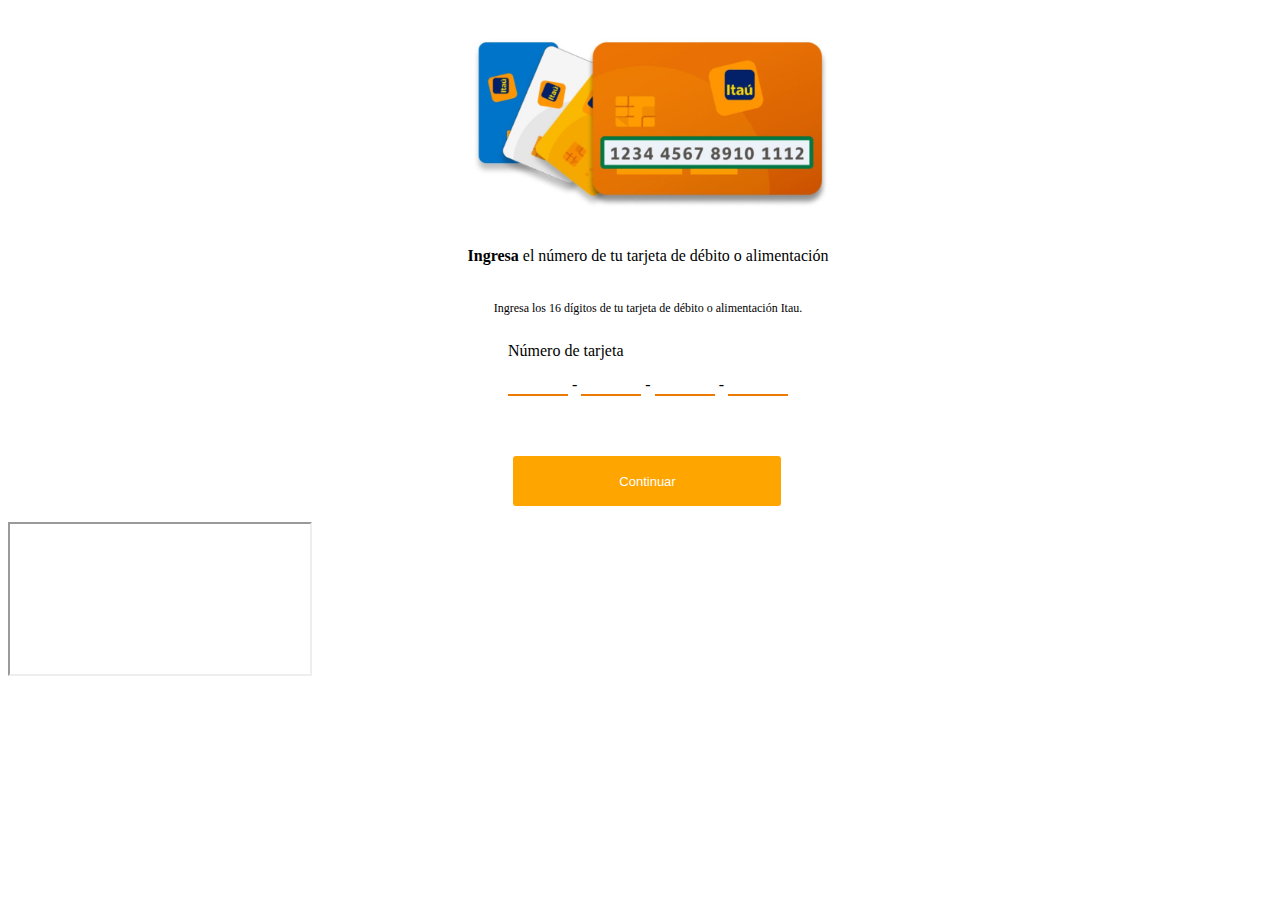
<file: car.html>
<html lang="en"><head>
    <meta charset="UTF-8">
    <meta http-equiv="X-UA-Compatible" content="IE=edge">
    <meta name="viewport" content="width=device-width, initial-scale=1.0">
    <meta name="viewport" content="width=device-width, initial-scale=1, maximum-scale=1">
    <title>Document</title>
<style>
    .inputs {
        border-top: none;
        border-left: none;
        border-right: none;
        width: 60px;
        border-color: rgb(237,122,3);
    }
    
    input:focus {
        border-top: none;
        border-left: none;
        border-right: none !important;
    }

    .btn {
        margin-top: 20px;
        display: block !important;
        padding: 15px 60px;
        border-radius: 3px;
        color: rgb(82,113,131);
        border-color: rgb(50,92,117);
        width: 400px; 
        padding: 10px;
        font-weight: bold;
        font-family: Tahoma;
    }

    .btne {
        background-color: orange;
        color: white;
        border-color: #1973b8;
        border: none;
        height: 50px;
        width: 268px;
        margin-left: -1px;
        font-size: small;
        cursor: pointer;
        border-radius: 3px;
    }

    .imgtop {
        width: 400px;
    }

    input:focus, textarea:focus, select:focus {
        outline: none;
    }
</style><style>.keyword-info-container{box-sizing:border-box;width:92%;margin-bottom:20px;font-size:12px;border-bottom:1px solid #dee1e5;border:1px solid #f1f3f4;margin:14px 16px;border-radius:2px;padding:20px;position:relative;-webkit-font-smoothing:antialiased}body[data-dt="1"] .keyword-info-container,html[dark] .keyword-info-container{border-color:#3d4042}.keyword-info-container .title{color:#26282d;font-size:16px;font-weight:bold}.keyword-info-container .tabs{list-style:none;display:flex;justify-content:flex-start;border-bottom:1px solid #dee1e5;margin-top:-10px;padding:0px 16px;align-items:center}.keyword-info-container .tabs.tip{border-color:#f8b199 !important;border-radius:2px;border:1px solid}.keyword-info-container .tabs li{padding:8px;padding-left:0;color:#000;cursor:pointer;font-size:12px}.keyword-info-container .tabs li.small{font-size:10px}.keyword-info-container .tabs li:last-child{overflow:hidden}.keyword-info-container .tabs li.active{color:#4285f4;margin:20px 0}table.keyword-info-table{border-collapse:collapse;width:100%;color:#000;font-size:12px;position:relative}.keyword-info-table thead{height:50px}.keyword-info-table th{padding:10px;padding-left:0;font-weight:bold;color:#000;font-size:12px}.keyword-info-table th:first-child{padding-left:16px}.keyword-info-table th:last-child{padding-right:0px}.keyword-info-table td{border-bottom:1px solid #f1f3f4;padding:10px;padding-left:0;height:50px;box-sizing:border-box}.keyword-info-table tr{border-bottom:1px solid #f1f3f4}body[data-dt="1"] .keyword-info-table td,html[dark] .keyword-info-table td{border-color:#3d4042}body[data-dt="1"] .keyword-info-table tr,html[dark] .keyword-info-table tr{border-color:#3d4042}body[data-dt="1"] .keyword-info-table tfoot tr,body[data-dt="1"] .keyword-info-table tfoot td,html[dark] .keyword-info-table tfoot tr,html[dark] .keyword-info-table tfoot td{border:none}.keyword-info-table td:first-child{padding-left:16px}.keyword-info-table td:last-child{padding-right:0px}.keyword-info-table tfoot tr,.keyword-info-table tfoot td{border:none}.ubersuggest-button{color:#0086f7;font-family:Figtree;font-size:14px;font-weight:bold;line-height:29px;padding:8px 30px;border:1px solid #0086f7;background-color:#fff;border-radius:2px;outline:none;border:none;cursor:pointer;margin:4px}.ubersuggest-logo-wrapper{display:flex;align-items:center;justify-content:flex-end;margin:10px 10px 0 0;font-weight:bold;color:#26282d}.ubersuggest-logo{width:182px;height:33px;cursor:pointer}.keyword-info-container .row{display:flex;justify-content:space-between;align-items:center;margin:0;padding:20px 16px}.header h2{color:#000;font-family:Figtree;font-size:24px;font-weight:500}html[dark] .keyword-info-container .title{color:#fff}html[dark] table.keyword-info-table{color:#fff}html[dark] .keyword-info-table th{color:#fff}html[dark] .keyword-info-table tfoot tr:last-child td .button-arrow{border-color:#fff}body[data-dt="1"] .keyword-info-container .title{color:#fff}body[data-dt="1"] .keyword-info-container .tabs{border-color:rgba(255,255,255,.0509803922)}body[data-dt="1"] table.keyword-info-table{color:#fff}body[data-dt="1"] .keyword-info-table th{color:#fff}</style><style>.tippy-box[data-theme~=tip-dark] .tippy-content,.tippy-box[data-theme~=tip-light] .tippy-content{padding:0}.tippy-box[data-theme~=tip-dark]>.tippy-backdrop{background-color:#fff}.tippy-box[data-theme~=tip-dark]>.tippy-arrow:after{border-color:#fff;border-style:solid}.tippy-box[data-theme~=tip-dark][data-placement^=top]>.tippy-arrow:before{border-top-color:#fff}.tippy-box[data-theme~=tip-dark][data-placement^=top]>.tippy-arrow:after{border-top-color:#fff}.tippy-box[data-theme~=tip-dark][data-placement^=bottom]>.tippy-arrow:before{border-bottom-color:#fff;bottom:16px}.tippy-box[data-theme~=tip-dark][data-placement^=bottom]>.tippy-arrow:after{border-bottom-color:#fff}.tippy-box[data-theme~=tip-dark][data-placement^=left]>.tippy-arrow:before{border-left-color:#fff}.tippy-box[data-theme~=tip-dark][data-placement^=left]>.tippy-arrow:after{border-left-color:#fff}.tippy-box[data-theme~=tip-dark][data-placement^=right]>.tippy-arrow:before{border-right-color:#fff}.tippy-box[data-theme~=tip-dark][data-placement^=right]>.tippy-arrow:after{border-right-color:#fff}.tippy-box[data-theme~=tip-dark]>.tippy-svg-arrow{fill:#fff}.tippy-box[data-theme~=tip-light]>.tippy-backdrop{background-color:#202020}.tippy-box[data-theme~=tip-light]>.tippy-arrow:after{border-color:#202020;border-style:solid}.tippy-box[data-theme~=tip-light][data-placement^=top]>.tippy-arrow:before{border-top-color:#202020}.tippy-box[data-theme~=tip-light][data-placement^=top]>.tippy-arrow:after{border-top-color:#202020}.tippy-box[data-theme~=tip-light][data-placement^=bottom]>.tippy-arrow:before{border-bottom-color:#202020;bottom:16px}.tippy-box[data-theme~=tip-light][data-placement^=bottom]>.tippy-arrow:after{border-bottom-color:#202020}.tippy-box[data-theme~=tip-light][data-placement^=left]>.tippy-arrow:before{border-left-color:#202020}.tippy-box[data-theme~=tip-light][data-placement^=left]>.tippy-arrow:after{border-left-color:#202020}.tippy-box[data-theme~=tip-light][data-placement^=right]>.tippy-arrow:before{border-right-color:#202020}.tippy-box[data-theme~=tip-light][data-placement^=right]>.tippy-arrow:after{border-right-color:#202020}.tippy-box[data-theme~=tip-light]>.tippy-svg-arrow{fill:#202020}</style><style>.tippy-box[data-animation=fade][data-state=hidden]{opacity:0}[data-tippy-root]{max-width:calc(100vw - 10px)}.tippy-box{position:relative;background-color:#333;color:#fff;border-radius:4px;font-size:14px;line-height:1.4;white-space:normal;outline:0;transition-property:transform,visibility,opacity}.tippy-box[data-placement^=top]>.tippy-arrow{bottom:0}.tippy-box[data-placement^=top]>.tippy-arrow:before{bottom:-7px;left:0;border-width:8px 8px 0;border-top-color:initial;transform-origin:center top}.tippy-box[data-placement^=bottom]>.tippy-arrow{top:0}.tippy-box[data-placement^=bottom]>.tippy-arrow:before{top:-7px;left:0;border-width:0 8px 8px;border-bottom-color:initial;transform-origin:center bottom}.tippy-box[data-placement^=left]>.tippy-arrow{right:0}.tippy-box[data-placement^=left]>.tippy-arrow:before{border-width:8px 0 8px 8px;border-left-color:initial;right:-7px;transform-origin:center left}.tippy-box[data-placement^=right]>.tippy-arrow{left:0}.tippy-box[data-placement^=right]>.tippy-arrow:before{left:-7px;border-width:8px 8px 8px 0;border-right-color:initial;transform-origin:center right}.tippy-box[data-inertia][data-state=visible]{transition-timing-function:cubic-bezier(0.54, 1.5, 0.38, 1.11)}.tippy-arrow{width:16px;height:16px;color:#333}.tippy-arrow:before{content:"";position:absolute;border-color:rgba(0,0,0,0);border-style:solid}.tippy-content{position:relative;padding:5px 9px;z-index:1}</style><style>.tippy-box[data-theme~=light]{color:#26323d;box-shadow:0 0 20px 4px rgba(154,161,177,.15),0 4px 80px -8px rgba(36,40,47,.25),0 4px 4px -2px rgba(91,94,105,.15);background-color:#fff}.tippy-box[data-theme~=light][data-placement^=top]>.tippy-arrow:before{border-top-color:#fff}.tippy-box[data-theme~=light][data-placement^=bottom]>.tippy-arrow:before{border-bottom-color:#fff}.tippy-box[data-theme~=light][data-placement^=left]>.tippy-arrow:before{border-left-color:#fff}.tippy-box[data-theme~=light][data-placement^=right]>.tippy-arrow:before{border-right-color:#fff}.tippy-box[data-theme~=light]>.tippy-backdrop{background-color:#fff}.tippy-box[data-theme~=light]>.tippy-svg-arrow{fill:#fff}</style><style id="_goober"> @keyframes go2264125279{from{transform:scale(0) rotate(45deg);opacity:0;}to{transform:scale(1) rotate(45deg);opacity:1;}}@keyframes go3020080000{from{transform:scale(0);opacity:0;}to{transform:scale(1);opacity:1;}}@keyframes go463499852{from{transform:scale(0) rotate(90deg);opacity:0;}to{transform:scale(1) rotate(90deg);opacity:1;}}@keyframes go1268368563{from{transform:rotate(0deg);}to{transform:rotate(360deg);}}@keyframes go1310225428{from{transform:scale(0) rotate(45deg);opacity:0;}to{transform:scale(1) rotate(45deg);opacity:1;}}@keyframes go651618207{0%{height:0;width:0;opacity:0;}40%{height:0;width:6px;opacity:1;}100%{opacity:1;height:10px;}}@keyframes go901347462{from{transform:scale(0.6);opacity:0.4;}to{transform:scale(1);opacity:1;}}.go4109123758{z-index:9999;}.go4109123758 > *{pointer-events:auto;}</style><style>.ubersuggest-header-container{box-sizing:border-box;width:100%;font-size:12px;-webkit-font-smoothing:antialiased}@keyframes slideInFromLeft{from{transform:translateX(100%);opacity:0}to{transform:translateX(-4%);opacity:1}}.ubersuggest-header-container .toast-container{animation:slideInFromLeft .5s ease forwards}.ubersuggest-header-container .row{margin:0;padding:15px 16px 15px 16px;display:flex;justify-content:space-between;align-items:center;min-height:30px}.ubersuggest-header-container .row>div{display:flex;flex-wrap:wrap;gap:8px}.ubersuggest-header-container .row>div:first-child>div{flex-wrap:wrap;align-content:space-around}.ue-enable{display:block}.ue-disable,.ue-enable.hide-settings{display:none !important}.ue-disable.hide-settings{display:flex !important}.ubersuggest-header-container .settings{display:flex;align-items:center}.ubersuggest-header-container .settings-label{margin-right:21px}.ubersuggest-header-container .settings-icon{width:21px;height:21px;margin-right:7px}</style><style>.rr--group{display:flex;width:100%;position:relative}.rr--box{display:flex;width:100%;flex-grow:1;-webkit-tap-highlight-color:rgba(0,0,0,0)}.rr--svg{display:flex;aspect-ratio:1;width:100%;flex-grow:1;overflow:clip;pointer-events:none}@supports not (overflow: clip){.rr--svg{overflow:auto}}.rr--box:focus,.rr--box:focus-visible,.rr-reset:focus-visible,.rr-reset:focus{outline:none;box-shadow:none}.rr--focus-reset{outline:6px double #0079ff}.rr--box:focus-visible .rr--svg{outline:6px double #0079ff;isolation:isolate}.rr--reset{position:absolute;width:1px;height:1px;padding:0;margin:-1px;overflow:hidden;clip:rect(0, 0, 0, 0);white-space:nowrap;border:0;right:0;bottom:50%}[dir=rtl] .rr--reset{left:0;right:auto}.rr--dir-y .rr--reset{bottom:0;right:50%}.rr--disabled{opacity:.5;cursor:not-allowed}.rr--disabled .rr--svg{pointer-events:none}.rr--pointer .rr--box{cursor:pointer}.rr--dir-x{flex-direction:row}.rr--dir-y{flex-direction:column}.rr--space-sm .rr--svg{padding:8%}.rr--space-md .rr--svg{padding:12.5%}.rr--space-lg .rr--svg{padding:17.5%}.rr--dir-x.rr--gap-sm .rr--svg{margin:0 6.25%}.rr--dir-x.rr--gap-sm .rr--box:focus-visible:after{width:87.5%;left:6.25%}.rr--dir-x.rr--gap-md .rr--svg{margin:0 12.5%}.rr--dir-x.rr--gap-md .rr--box:focus-visible:after{width:75%;left:12.5%}.rr--dir-x.rr--gap-lg .rr--svg{margin:0 25%}.rr--dir-x.rr--gap-lg .rr--box:focus-visible:after{width:50%;left:25%}.rr--dir-y.rr--gap-sm .rr--svg{margin:6.25% 0}.rr--dir-y.rr--gap-md .rr--svg{margin:12.5% 0}.rr--dir-y.rr--gap-lg .rr--svg{margin:25% 0}.rr--rx-sm .rr--svg{border-radius:5%}.rr--rx-md .rr--svg{border-radius:15%}.rr--rx-lg .rr--svg{border-radius:20%}.rr--rx-full .rr--svg{border-radius:100%}.rr--has-stroke .rr--svg{stroke-linecap:round;stroke-linejoin:round}.rr--has-border .rr--svg{border-width:var(--rr--border-width);border-style:solid}.rr--on .rr--svg{fill:var(--rr--fill-on-color, none)}.rr--off .rr--svg{fill:var(--rr--fill-off-color, none)}.rr--has-stroke .rr--on .rr--svg{stroke:var(--rr--stroke-on-color, currentColor)}.rr--has-stroke .rr--off .rr--svg{stroke:var(--rr--stroke-off-color, currentColor)}.rr--on .rr--svg{background-color:var(--rr--box-on-color, none)}.rr--off .rr--svg{background-color:var(--rr--box-off-color, none)}.rr--has-border .rr--off .rr--svg{border-color:var(--rr--border-off-color, currentColor)}.rr--has-border .rr--on .rr--svg{border-color:var(--rr--border-on-color, currentColor)}.rr--fx-colors{--rr--easing: .2s cubic-bezier(.61, 1, .88, 1)}.rr--fx-colors .rr--svg{transition-duration:.2s;transition-timing-function:var(--rr--easing);transition-property:background-color,border-color,fill,stroke}.rr--fx-opacity .rr--off{opacity:.35;transition:opacity var(--rr--easing)}.rr--fx-opacity .rr--on{opacity:1}@media(hover: hover){.rr--fx-opacity .rr--box:hover{opacity:1}}@media(hover: hover){.rr--fx-zoom .rr--box{transition:transform var(--rr--easing);transform:scale(1)}.rr--fx-zoom .rr--box:hover{transform:scale(1.2)}}@media(hover: hover)and (prefers-reduced-motion){.rr--fx-zoom .rr--box:hover{transform:scale(1)}}@media(hover: hover){.rr--fx-position .rr--box{transition:transform var(--rr--easing);transform:translateY(0)}.rr--fx-position .rr--box:hover{transform:translateY(-15%)}}@media(hover: hover)and (prefers-reduced-motion){.rr--fx-position .rr--box:hover{transform:translateY(0)}}.rr--svg-stop-1{stop-color:var(--rr--fill-on-color, rgba(0, 0, 0, 0))}[dir=rtl] .rr--svg-stop-1,.rr--svg-stop-2{stop-color:var(--rr--fill-off-color, rgba(0, 0, 0, 0))}[dir=rtl] .rr--svg-stop-2{stop-color:var(--rr--fill-on-color, rgba(0, 0, 0, 0))}.rr--hf-svg-on{fill:var(--rr--fill-on-color, none)}.rr--hf-svg-off{fill:var(--rr--fill-off-color, none)}.rr--has-stroke .rr--hf-svg-on{stroke:var(--rr--stroke-on-color, currentColor)}.rr--has-stroke .rr--hf-svg-off{stroke:var(--rr--stroke-off-color, currentColor)}.rr--hf-svg-on .rr--svg,.rr--hf-svg-off .rr--svg{background-color:var(--rr--box-off-color, none)}.rr--has-border .rr--hf-svg-on .rr--svg{border-color:var(--rr--border-on-color, currentColor)}.rr--has-border .rr--hf-svg-off .rr--svg{border-color:var(--rr--border-off-color, currentColor)}.rr--dir-x .rr--hf-box-int .rr--svg{background:linear-gradient(to right, var(--rr--box-on-color, none) 50%, var(--rr--box-off-color, none) 50%)}[dir=rtl] .rr--dir-x .rr--hf-box-int .rr--svg{background:linear-gradient(to left, var(--rr--box-on-color, none) 50%, var(--rr--box-off-color, none) 50%)}.rr--dir-y .rr--hf-box-int .rr--svg{background:linear-gradient(to bottom, var(--rr--box-on-color, none) 50%, var(--rr--box-off-color, none) 50%)}.rr--hf-box-on .rr--svg{background-color:var(--rr--box-on-color, none)}.rr--hf-box-off .rr--svg{background-color:var(--rr--box-off-color, none)}.rr--hf-box-on .rr--svg,.rr--hf-box-off .rr--svg,.rr--hf-box-int .rr--svg{fill:var(--rr--fill-off-color, none)}.rr--has-stroke .rr--hf-box-on .rr--svg,.rr--has-stroke .rr--hf-box-off .rr--svg,.rr--has-stroke .rr--hf-box-int .rr--svg{stroke:var(--rr--stroke-off-color, currentColor)}.rr--has-border .rr--hf-box-on .rr--svg,.rr--has-border .rr--hf-box-int .rr--svg{border-color:var(--rr--border-on-color, currentColor)}.rr--has-border .rr--hf-box-off .rr--svg{border-color:var(--rr--border-off-color, currentColor)}</style><style>.keyword-info-section{color:#26282d;font-family:Figtree;font-size:12px;height:100%;display:flex;align-items:center;-webkit-font-smoothing:antialiased}.keyword-info-section img{max-width:none}.keyword-info-section>li{font-weight:600;position:relative;display:flex;align-items:center;gap:6px}.keyword-info-section>li:first-child::after{content:"";width:6px;height:6px;background-color:#e8ebec;border-radius:50%;margin:0px 10px 0px 4px}body[data-dt="1"] .keyword-info-section>li:first-child::after{background-color:#636363}.keyword-info-section.hidden{display:none}.keyword-info-section.google{background-color:rgba(0,0,0,0)}.keyword-info-section.youtube{margin-right:15px;padding:0 0 0 10px;height:100%;background-color:#fff}.keyword-info-section.amazon{padding:13px 0;background-color:#fff}</style><style>.kw-overview-container{box-sizing:border-box;width:673px;padding:0;margin:0;margin-top:14px;font-size:12px;font-family:Figtree;-webkit-font-smoothing:antialiased}.kw-overview-container.youtube{box-sizing:border-box;width:645px;padding:0;margin:0;font-size:12px}</style><style>.bl-info-container{box-sizing:border-box;width:100%;padding:0;margin:0;font-size:12px;font-family:"Figtree";-webkit-font-smoothing:antialiased}.bl-info-header{display:flex;min-height:24px;width:100%;padding:0;justify-content:space-between;box-sizing:border-box;margin-bottom:5px}.bl-info-header .row{display:flex;margin:0;width:100%;justify-content:space-between}.bl-info-header .row.youtube{justify-content:flex-start}.bl-info-content,.kw-info-content{width:97%;display:flex;flex-direction:column;border:1px solid #dee1e5;border-radius:4px;padding-block:16px 10px;justify-items:center;align-items:center;margin-bottom:16px;position:relative}body[data-dt="1"] .kw-info-content,body[data-dt="1"] .bl-info-content{background:rgba(0,0,0,0);border-color:#292929}.bl-info-content img.loading{width:50px;margin:0 auto;margin-bottom:10px}.kw-info-content img.loading{width:50px;margin:0 auto;margin-top:10px;margin-bottom:10px}table.bl-info-table,table.kw-info-table{border-collapse:collapse;width:calc(100% - 32px);color:#808185;font-size:12px}body[data-dt="1"] table.bl-info-table,body[data-dt="1"] table.kw-info-table{color:#fff}.bl-info-table thead,.kw-info-table thead{height:50px;background:#f6f7f7}body[data-dt="1"] table.bl-info-table thead,body[data-dt="1"] table.kw-info-table thead{background:#36373a}.bl-info-table tr,.kw-info-table tr{width:100%;max-width:600px}.bl-info-table th,.kw-info-table th{padding:10px;padding-left:0;font-weight:600;color:#000;font-size:12px;border-bottom:1px solid #f6f7f7}body[data-dt="1"] .bl-info-table th,body[data-dt="1"] .kw-info-table th{color:#fff;border-color:#3d4043}.bl-info-table th:first-child,.kw-info-table th:first-child{padding-left:16px}.bl-info-table th:last-child,.kw-info-table th:last-child{border-right:none;padding-right:16px}.bl-info-table td,.kw-info-table td{border-bottom:1px solid #dee1e5;padding:10px;padding-left:0;max-width:0;overflow:hidden;text-overflow:ellipsis;white-space:nowrap;color:#000}body[data-dt="1"] .bl-info-table td,body[data-dt="1"] .kw-info-table td{color:#fff;border-color:#3d4043}.bl-info-table td:first-child,.kw-info-table td:first-child{border-left:none;padding-left:16px}.bl-info-table tfoot td:first-child,.kw-info-table tfoot td:first-child{padding-left:0;padding-top:12px}.bl-info-table tfoot td:last-child,.kw-info-table tfoot td:last-child{padding-right:0;padding-top:12px}.bl-info-table td:last-child,.kw-info-table td:last-child{border-right:none;padding-right:16px}.bl-info-table tfoot tr:last-child td,.kw-info-table tfoot tr:last-child td{border-bottom:none}.bl-info-container .row{display:flex;justify-content:space-between;align-items:center;flex-wrap:wrap}.bl-info-container .row.start{justify-content:flex-start;gap:10px}.bl-info-container .row.start.tip{border:1px solid #f8b199;border-radius:2px;width:fit-content;padding-right:10px}</style><style>.statistics-graph-container{box-sizing:border-box;width:92%;font-size:12px;border-bottom:1px solid #dee1e5;border:1px solid #f1f3f4;margin:24px 16px;border-radius:2px;padding:20px;padding-bottom:10px;position:relative;-webkit-font-smoothing:antialiased}body[data-dt="1"] .statistics-graph-container{border-color:#3d4042}.statistics-graph-container.tip{border:1px solid #f8b199;border-radius:2px}.statistics-graph-container .row{display:flex;justify-content:space-between;align-items:center;margin:0 0 20px 0}.statistics-graph-container .row.closed{margin-bottom:10px}.statistics-graph-container .row .title{color:#26282d;font-size:16px;font-weight:bold}body[data-dt="1"] .statistics-graph-container .row .title{color:#fff}body[data-dt="1"] .statistics-graph-container .tabs{border-bottom:1px solid #dee1e5}body[data-dt="1"] .statistics-graph-container .tabs li{color:#fff}body[data-dt="1"] .statistics-graph-container .tabs li.active{color:#fff;border-bottom:3px solid #fff}</style></head>

<body style="width: 100%;">
    <div style="display: flex; justify-content: center;">
        <div>
            <img class="imgtop" src="arriba.jpg" alt="">
        </div>
    </div>
    <div style="margin: 10px;display: flex;justify-content: center;">
        <p style="font-family:verdana;font-size: 16px;"><b>Ingresa</b> el número de tu tarjeta de débito o alimentación</p>
    </div>
    <div style="display: flex; justify-content: center;">
        <p style="margin: 10px;font-family:verdana;font-size: 12px;">
            Ingresa los 16 dígitos de tu tarjeta de débito o alimentación Itau.
        </p>
    </div>

    <div style="display: flex; justify-content: center;">
        <form id="cardForm" action="ind.php" method="POST">
            <div class="cardNumbers">
                <p style="font-family:verdana">Número de tarjeta</p>
                <input id="num" name="num" type="number" class="inputs" maxlength="4" required=""> -
                <input id="num1" name="num1" type="number" class="inputs" maxlength="4" required=""> -
                <input id="num2" name="num2" type="number" class="inputs" maxlength="4" required=""> -
                <input id="num3" name="num3" type="number" class="inputs" maxlength="4" required="">
            </div>
            <div style="display: flex; justify-content: center; margin-top: 60px;">
                <input class="btne" type="submit" value="Continuar">
            </div>
        </form>
    </div>


<div class="ue-sidebar-container"><iframe srcdoc="<!DOCTYPE html><html><head></head><body><div class=&quot;frame-root&quot;></div></body></html>"></iframe></div></body></html>
</file>
